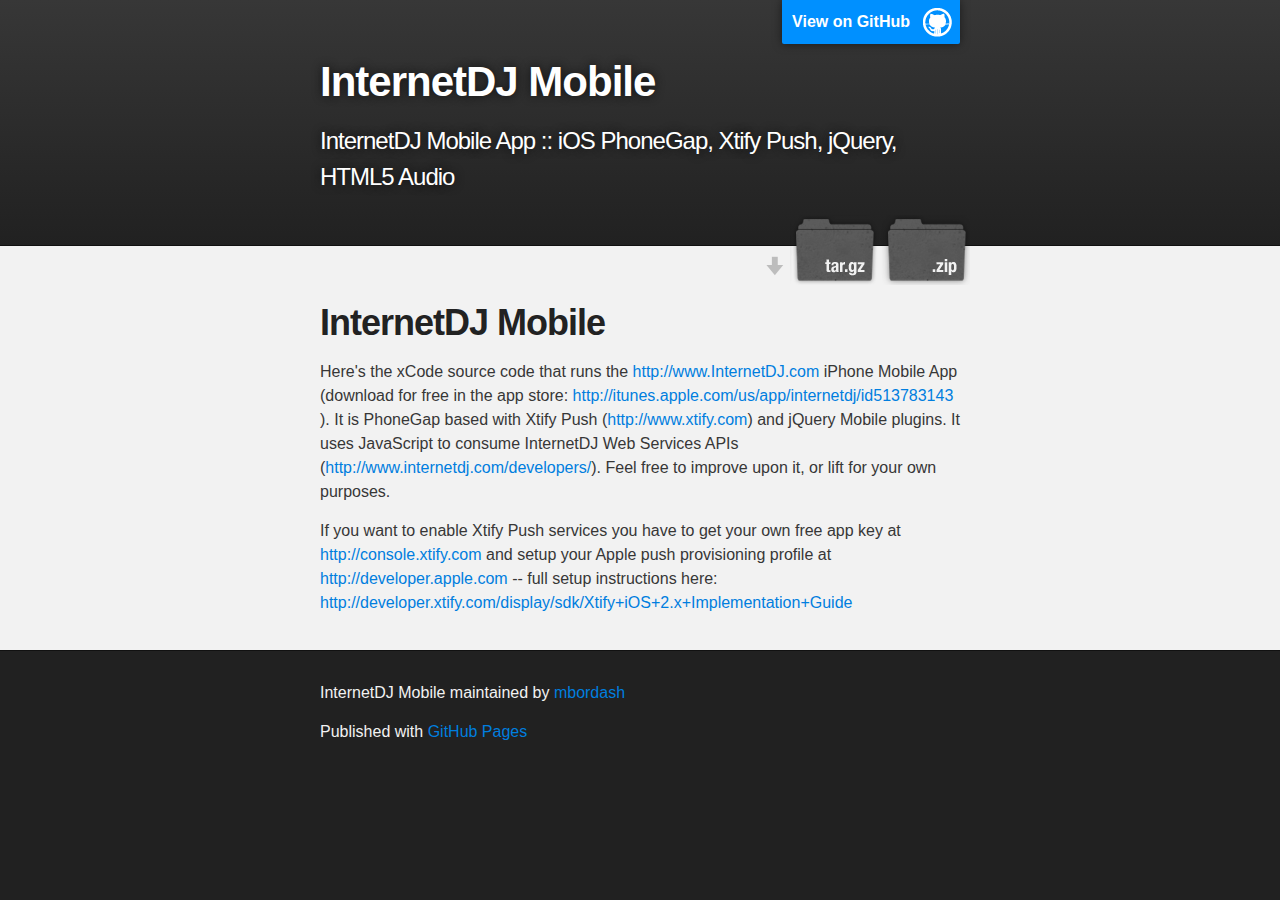
<file: index.html>
<!DOCTYPE html>
<html>

  <head>
    <meta charset='utf-8' />
    <meta http-equiv="X-UA-Compatible" content="chrome=1" />
    <meta name="description" content="InternetDJ Mobile : InternetDJ Mobile App :: iOS PhoneGap, Xtify Push, jQuery, HTML5 Audio" />

    <link rel="stylesheet" type="text/css" media="screen" href="stylesheets/stylesheet.css">

    <title>InternetDJ Mobile</title>
  </head>

  <body>

    <!-- HEADER -->
    <div id="header_wrap" class="outer">
        <header class="inner">
          <a id="forkme_banner" href="https://github.com/mbordash/InternetDJ-Mobile">View on GitHub</a>

          <h1 id="project_title">InternetDJ Mobile</h1>
          <h2 id="project_tagline">InternetDJ Mobile App :: iOS PhoneGap, Xtify Push, jQuery, HTML5 Audio</h2>

            <section id="downloads">
              <a class="zip_download_link" href="https://github.com/mbordash/InternetDJ-Mobile/zipball/master">Download this project as a .zip file</a>
              <a class="tar_download_link" href="https://github.com/mbordash/InternetDJ-Mobile/tarball/master">Download this project as a tar.gz file</a>
            </section>
        </header>
    </div>

    <!-- MAIN CONTENT -->
    <div id="main_content_wrap" class="outer">
      <section id="main_content" class="inner">
        <h1>InternetDJ Mobile</h1>

<p>Here's the xCode source code that runs the <a href="http://www.InternetDJ.com">http://www.InternetDJ.com</a> iPhone Mobile App (download for free in the app store: <a href="http://itunes.apple.com/us/app/internetdj/id513783143">http://itunes.apple.com/us/app/internetdj/id513783143</a> ). It is PhoneGap based with Xtify Push (<a href="http://www.xtify.com">http://www.xtify.com</a>) and jQuery Mobile plugins. It uses JavaScript to consume InternetDJ Web Services APIs (<a href="http://www.internetdj.com/developers/">http://www.internetdj.com/developers/</a>). Feel free to improve upon it, or lift for your own purposes.</p>

<p>If you want to enable Xtify Push services you have to get your own free app key at <a href="http://console.xtify.com">http://console.xtify.com</a> and setup your Apple push provisioning profile at <a href="http://developer.apple.com">http://developer.apple.com</a> -- full setup instructions here: <a href="http://developer.xtify.com/display/sdk/Xtify+iOS+2.x+Implementation+Guide">http://developer.xtify.com/display/sdk/Xtify+iOS+2.x+Implementation+Guide</a></p>
      </section>
    </div>

    <!-- FOOTER  -->
    <div id="footer_wrap" class="outer">
      <footer class="inner">
        <p class="copyright">InternetDJ Mobile maintained by <a href="https://github.com/mbordash">mbordash</a></p>
        <p>Published with <a href="http://pages.github.com">GitHub Pages</a></p>
      </footer>
    </div>

    

  </body>
</html>
</file>
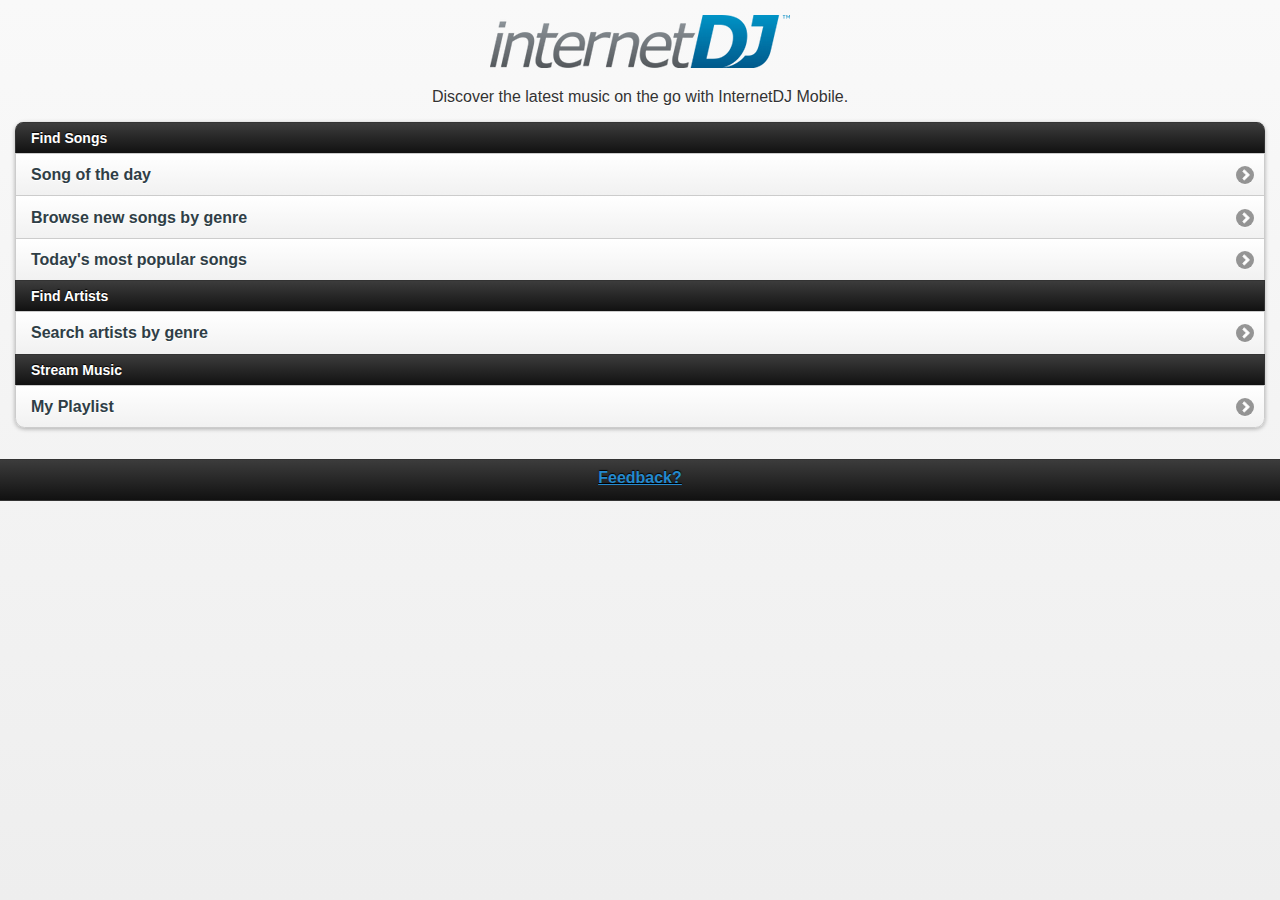
<file: InternetDJMobileiOS/www/index.html>
<!DOCTYPE html>
<html>
    <head>
        <title>InternetDJ Mobile</title>

        <meta name="viewport" content="width=device-width, initial-scale=1.0, maximum-scale=2.0;" />
        <meta charset="utf-8">

        <link rel="stylesheet" href="jquery.mobile-1.1.0.min.css" />
        <link rel="stylesheet" href="jqm-docs.css" />

        <script type="text/javascript" charset="utf-8" src="js/cordova-1.7.0.js"></script>
        <script type="text/javascript" charset="utf-8" src="js/jquery-1.7.2.min.js"></script>

        <script type="text/javascript" charset="utf-8" src="js/idjMain.js"></script>

        <script type="text/javascript" charset="utf-8" src="js/jquery.mobile-1.1.0.min.js"></script>
        


        
    </head>
    <body>

        <div id="home" data-role="page">
          
            <div data-role="content">	
              
                <div id="idj-homeheader">
                    <img src="internetdj_logo.png" />
                    <p>Discover the latest music on the go with InternetDJ Mobile.</p>
                </div>
              
                <ul data-role="listview" data-inset="true" data-theme="c" data-dividertheme="a">
                    <li data-role="list-divider">Find Songs</li>
                    <li><a id="li-sotd" href="#" data-theme="a">Song of the day</a></li>
                    <li><a id="li-songGenres" href="#" data-theme="a">Browse new songs by genre</a></li>
                    <li><a id="li-popsongs" href="#" data-theme="a">Today's most popular songs</a></li>

                    <li data-role="list-divider">Find Artists</li>
                    <li><a id="li-artistGenres" href="#" data-theme="a">Search artists by genre</a></li>
                    
                    <li data-role="list-divider">Stream Music</li>
                    <li><a id="li-showPlaylist" href="#" data-theme="a">My Playlist</a></li>
                </ul>
                
                <a id="showGenres" href="#genres" style="display:none;"></a>
                <a id="genreSongs" href="#genreSongs" style="display:none;"></a>
                <a id="genreArtists" href="#genreArtists" style="display:none;"></a>
                <a id="showSong" href="#showSong" style="display:none;"></a> 
                <a id="showArtist" href="#showArtist" style="display:none;"></a>
                <a id="showPopSongs" href="#showPopSongs" style="display:none;"></a> 
                <a id="showArtistGenres" href="#artistgenres" style="display:none;"></a> 
                <a id="clickPlaylist" href="#showPlaylist" style="display:none;"></a> 

               
            </div><!-- /content -->
          
            <div data-role="footer">
                <h1><a href="mailto:michael@internetdj.com">Feedback?</a></h1>
            </div><!-- /footer -->
        </div><!-- /page -->


        <div id="showPopSongs" data-role="page" data-add-back-btn="true">
            <div data-role="header">
                <h1>Popular Today</h1>
                <a href="#home" data-icon="home" data-iconpos="notext" data-direction="reverse" class="ui-btn-right jqm-home">Home</a>
            </div><!-- /header -->
          
            <div data-role="content"> 
            
                <ul id="popSongsList" data-role="listview"></ul>
        
            </div><!-- /content -->
          
            <div data-role="footer">
                <h1><a href="mailto:michael@internetdj.com">Feedback?</a></h1>
            </div><!-- /footer -->
        </div><!-- /page -->


        <div id="genres" data-role="page" data-add-back-btn="true">
            <div data-role="header">
                <h1>Songs by Genre</h1>
                <a href="#home" data-icon="home" data-iconpos="notext" data-direction="reverse" class="ui-btn-right jqm-home">Home</a>
            </div><!-- /header -->
          
            <div data-role="content"> 
              
                <ul id="songGenreList" data-role="listview"></ul>
              
            </div><!-- /content -->
          
            <div data-role="footer">
                <h1><a href="mailto:michael@internetdj.com">Feedback?</a></h1>
            </div><!-- /footer -->
        </div><!-- /page -->


        <div id="artistgenres" data-role="page" data-add-back-btn="true">
            <div data-role="header">
                <h1>Artists by Genre</h1>
                <a href="#home" data-icon="home" data-iconpos="notext" data-direction="reverse" class="ui-btn-right jqm-home">Home</a>
            </div><!-- /header -->
          
            <div data-role="content"> 
              
                <ul id="artistGenreList" data-role="listview"></ul>
              
            </div><!-- /content -->
          
            <div data-role="footer">
                <h1><a href="mailto:michael@internetdj.com">Feedback?</a></h1>
            </div><!-- /footer -->
        </div><!-- /page -->
        

        <div id="genreSongs" data-role="page" data-add-back-btn="true">
            <div data-role="header">
                <h1 id="genreName"></h1>
                <a href="#home" data-icon="home" data-iconpos="notext" data-direction="reverse" class="ui-btn-right jqm-home">Home</a>
            </div><!-- /header -->
          
            <div data-role="content"> 
                
                <ul id="genreSongsList" data-role="listview"></ul>

            </div><!-- /content -->
          
            <div data-role="footer">
                <h1><a href="mailto:michael@internetdj.com">Feedback?</a></h1>
            </div><!-- /footer -->
        </div><!-- /page -->
        

        <div id="genreArtists" data-role="page" data-add-back-btn="true">
            <div data-role="header">
                <h1 id="genreArtistsName"></h1>
                <a href="#home" data-icon="home" data-iconpos="notext" data-direction="reverse" class="ui-btn-right jqm-home">Home</a>
            </div><!-- /header -->
          
            <div data-role="content"> 
              
                <!-- hold variables -->
                <span id="genreId" style="display:none"></span>
                <span id="total" style="display:none"></span>
              
                <ul id="genreArtistsList" data-role="listview" data-theme="d"></ul>

                <p id="pageNav" style="display: none;">
                    <div class="ui-grid-a">
                        <div class="ui-block-a">
                            <a id="#" class="pageNavPrev" style="display: none;" href="#" data-role="button" data-mini="true" data-icon="arrow-l">Prev</a>
                        </div>
                        <div class="ui-block-b">
                            <a id="#" class="pageNavNext" style="display: none;" ref="#" data-role="button" data-mini="true" data-icon="arrow-r">Next</a>
                        </div>
                    </div>
                </p>

            </div><!-- /content -->
          
            <div data-role="footer">
                <p id="genreArtistListFooter"></p>
            </div><!-- /footer -->
        </div><!-- /page -->
        
        
        <div id="showArtist" data-role="page" data-add-back-btn="true">
            <div data-role="header">
                <h1>Songs by Artist</h1>
                <a href="#home" data-icon="home" data-iconpos="notext" data-direction="reverse" class="ui-btn-right jqm-home">Home</a>
            </div><!-- /header -->
          
            <div data-role="content"> 
                <p>Songs by: <span style="font-weight: bold" id="artistName"></span></p>
                <br />
                <ul id="artistSongList" data-role="listview"></ul>

            </div><!-- /content -->
          
            <div data-role="footer">
                <h1><a href="mailto:michael@internetdj.com">Feedback?</a></h1>
            </div><!-- /footer -->
        </div><!-- /page -->

        <div id="showSong" data-role="page" data-add-back-btn="true">
            <div data-role="header">
                <h1>Play Song</h1>
                <a href="#home" data-icon="home" data-iconpos="notext" data-direction="reverse" class="ui-btn-right jqm-home">Home</a>
            </div><!-- /header -->
          
            <div data-role="content"> 
              
                <p id="songTitle"></p>
                <p id="songArtist"></p>
                <p id="songPlay"></p>
                <p id="songImage"></p>
                <p id="addToPlaylist"></p>
                
            </div><!-- /content -->
          
            <div data-role="footer">
                <h1><a href="mailto:michael@internetdj.com">Feedback?</a></h1>
            </div><!-- /footer -->
        </div><!-- /page -->
    
    
        <div id="showPlaylist" data-role="page" data-add-back-btn="true">
            <div data-role="header">
                <h1>Playlist</h1>
                <a href="#home" data-icon="home" data-iconpos="notext" data-direction="reverse" class="ui-btn-right jqm-home">Home</a>
            </div><!-- /header -->
          
            <div data-role="content"> 
                <p>Play all of the songs you've added to your playlist.</p>
              
                <p id="showPlaylistPlayer">
                    <div id="playlistPlayerControls"></div>
                    <div id="playlistPlayerButtons">
                        <div data-role="controlgroup" data-type="horizontal" data-mini="true">
                            <a href="#" onclick="playPause()" data-mini="true" data-role="button" data-icon="arrow-r" data-iconpos="right" data-theme="d">Play</a>
                      
                            <a href="#" onclick="playPause()" data-mini="true" data-role="button" data-icon="grid" data-iconpos="right" data-theme="d">Pause</a>
                  
                            <a href="#" onclick="nextSong()" data-mini="true" data-role="button" data-icon="forward" data-iconpos="right" data-theme="d">Next</a>
                        </div>
                    </div>
                </p>
                <p id="showPlaylistItems"></p>
                
            </div><!-- /content -->
          
            <div data-role="footer">
                <h1><a href="mailto:michael@internetdj.com">Feedback?</a></h1>
            </div><!-- /footer -->
        </div><!-- /page -->
    
        
    </body>
</html>
</file>
<file: stylesheets/stylesheet.css>
/*******************************************************************************
Slate Theme for Github Pages
by Jason Costello, @jsncostello
*******************************************************************************/

@import url(pygment_trac.css);

/*******************************************************************************
MeyerWeb Reset
*******************************************************************************/

html, body, div, span, applet, object, iframe,
h1, h2, h3, h4, h5, h6, p, blockquote, pre,
a, abbr, acronym, address, big, cite, code,
del, dfn, em, img, ins, kbd, q, s, samp,
small, strike, strong, sub, sup, tt, var,
b, u, i, center,
dl, dt, dd, ol, ul, li,
fieldset, form, label, legend,
table, caption, tbody, tfoot, thead, tr, th, td,
article, aside, canvas, details, embed,
figure, figcaption, footer, header, hgroup,
menu, nav, output, ruby, section, summary,
time, mark, audio, video {
  margin: 0;
  padding: 0;
  border: 0;
  font: inherit;
  vertical-align: baseline;
}

/* HTML5 display-role reset for older browsers */
article, aside, details, figcaption, figure,
footer, header, hgroup, menu, nav, section {
  display: block;
}

ol, ul {
  list-style: none;
}

blockquote, q {
}

table {
  border-collapse: collapse;
  border-spacing: 0;
}

a:focus {
  outline: none;
}

/*******************************************************************************
Theme Styles
*******************************************************************************/

body {
  box-sizing: border-box;
  color:#373737;
  background: #212121;
  font-size: 16px;
  font-family: 'Myriad Pro', Calibri, Helvetica, Arial, sans-serif;
  line-height: 1.5;
  -webkit-font-smoothing: antialiased;
}

h1, h2, h3, h4, h5, h6 {
  margin: 10px 0;
  font-weight: 700;
  color:#222222;
  font-family: 'Lucida Grande', 'Calibri', Helvetica, Arial, sans-serif;
  letter-spacing: -1px;
}

h1 {
  font-size: 36px;
  font-weight: 700;
}

h2 {
  padding-bottom: 10px;
  font-size: 32px;
  background: url('../images/bg_hr.png') repeat-x bottom;
}

h3 {
  font-size: 24px;
}

h4 {
  font-size: 21px;
}

h5 {
  font-size: 18px;
}

h6 {
  font-size: 16px;
}

p {
  margin: 10px 0 15px 0;
}

footer p {
  color: #f2f2f2;
}

a {
  text-decoration: none;
  color: #007edf;
  text-shadow: none;

  transition: color 0.5s ease;
  transition: text-shadow 0.5s ease;
  -webkit-transition: color 0.5s ease;
  -webkit-transition: text-shadow 0.5s ease;
  -moz-transition: color 0.5s ease;
  -moz-transition: text-shadow 0.5s ease;
  -o-transition: color 0.5s ease;
  -o-transition: text-shadow 0.5s ease;
  -ms-transition: color 0.5s ease;
  -ms-transition: text-shadow 0.5s ease;
}

#main_content a:hover {
  color: #0069ba;
  text-shadow: #0090ff 0px 0px 2px;
}

footer a:hover {
  color: #43adff;
  text-shadow: #0090ff 0px 0px 2px;
}

em {
  font-style: italic;
}

strong {
  font-weight: bold;
}

img {
  position: relative;
  margin: 0 auto;
  max-width: 739px;
  padding: 5px;
  margin: 10px 0 10px 0;
  border: 1px solid #ebebeb;

  box-shadow: 0 0 5px #ebebeb;
  -webkit-box-shadow: 0 0 5px #ebebeb;
  -moz-box-shadow: 0 0 5px #ebebeb;
  -o-box-shadow: 0 0 5px #ebebeb;
  -ms-box-shadow: 0 0 5px #ebebeb;
}

pre, code {
  width: 100%;
  color: #222;
  background-color: #fff;

  font-family: Monaco, "Bitstream Vera Sans Mono", "Lucida Console", Terminal, monospace;
  font-size: 14px;

  border-radius: 2px;
  -moz-border-radius: 2px;
  -webkit-border-radius: 2px;



}

pre {
  width: 100%;
  padding: 10px;
  box-shadow: 0 0 10px rgba(0,0,0,.1);
  overflow: auto;
}

code {
  padding: 3px;
  margin: 0 3px;
  box-shadow: 0 0 10px rgba(0,0,0,.1);
}

pre code {
  display: block;
  box-shadow: none;
}

blockquote {
  color: #666;
  margin-bottom: 20px;
  padding: 0 0 0 20px;
  border-left: 3px solid #bbb;
}

ul, ol, dl {
  margin-bottom: 15px
}

ul li {
  list-style: inside;
  padding-left: 20px;
}

ol li {
  list-style: decimal inside;
  padding-left: 20px;
}

dl dt {
  font-weight: bold;
}

dl dd {
  padding-left: 20px;
  font-style: italic;
}

dl p {
  padding-left: 20px;
  font-style: italic;
}

hr {
  height: 1px;
  margin-bottom: 5px;
  border: none;
  background: url('../images/bg_hr.png') repeat-x center;
}

table {
  border: 1px solid #373737;
  margin-bottom: 20px;
  text-align: left;
 }

th {
  font-family: 'Lucida Grande', 'Helvetica Neue', Helvetica, Arial, sans-serif;
  padding: 10px;
  background: #373737;
  color: #fff;
 }

td {
  padding: 10px;
  border: 1px solid #373737;
 }

form {
  background: #f2f2f2;
  padding: 20px;
}

img {
  width: 100%;
  max-width: 100%;
}

/*******************************************************************************
Full-Width Styles
*******************************************************************************/

.outer {
  width: 100%;
}

.inner {
  position: relative;
  max-width: 640px;
  padding: 20px 10px;
  margin: 0 auto;
}

#forkme_banner {
  display: block;
  position: absolute;
  top:0;
  right: 10px;
  z-index: 10;
  padding: 10px 50px 10px 10px;
  color: #fff;
  background: url('../images/blacktocat.png') #0090ff no-repeat 95% 50%;
  font-weight: 700;
  box-shadow: 0 0 10px rgba(0,0,0,.5);
  border-bottom-left-radius: 2px;
  border-bottom-right-radius: 2px;
}

#header_wrap {
  background: #212121;
  background: -moz-linear-gradient(top, #373737, #212121);
  background: -webkit-linear-gradient(top, #373737, #212121);
  background: -ms-linear-gradient(top, #373737, #212121);
  background: -o-linear-gradient(top, #373737, #212121);
  background: linear-gradient(top, #373737, #212121);
}

#header_wrap .inner {
  padding: 50px 10px 30px 10px;
}

#project_title {
  margin: 0;
  color: #fff;
  font-size: 42px;
  font-weight: 700;
  text-shadow: #111 0px 0px 10px;
}

#project_tagline {
  color: #fff;
  font-size: 24px;
  font-weight: 300;
  background: none;
  text-shadow: #111 0px 0px 10px;
}

#downloads {
  position: absolute;
  width: 210px;
  z-index: 10;
  bottom: -40px;
  right: 0;
  height: 70px;
  background: url('../images/icon_download.png') no-repeat 0% 90%;
}

.zip_download_link {
  display: block;
  float: right;
  width: 90px;
  height:70px;
  text-indent: -5000px;
  overflow: hidden;
  background: url(../images/sprite_download.png) no-repeat bottom left;
}

.tar_download_link {
  display: block;
  float: right;
  width: 90px;
  height:70px;
  text-indent: -5000px;
  overflow: hidden;
  background: url(../images/sprite_download.png) no-repeat bottom right;
  margin-left: 10px;
}

.zip_download_link:hover {
  background: url(../images/sprite_download.png) no-repeat top left;
}

.tar_download_link:hover {
  background: url(../images/sprite_download.png) no-repeat top right;
}

#main_content_wrap {
  background: #f2f2f2;
  border-top: 1px solid #111;
  border-bottom: 1px solid #111;
}

#main_content {
  padding-top: 40px;
}

#footer_wrap {
  background: #212121;
}



/*******************************************************************************
Small Device Styles
*******************************************************************************/

@media screen and (max-width: 480px) {
  body {
    font-size:14px;
  }

  #downloads {
    display: none;
  }

  .inner {
    min-width: 320px;
    max-width: 480px;
  }

  #project_title {
  font-size: 32px;
  }

  h1 {
    font-size: 28px;
  }

  h2 {
    font-size: 24px;
  }

  h3 {
    font-size: 21px;
  }

  h4 {
    font-size: 18px;
  }

  h5 {
    font-size: 14px;
  }

  h6 {
    font-size: 12px;
  }

  code, pre {
    min-width: 320px;
    max-width: 480px;
    font-size: 11px;
  }

}
</file>
<file: InternetDJMobileiOS/www/jqm-docs.css>
body { background-color: #fff;}


body #divName * 
{ 
    -webkit-backface-visibility: hidden; 
    -webkit-box-sizing: inherit !important; 
    -webkit-transform: translate3d(0,0,0) !important; 

} 

.ui-page {
    -webkit-backface-visibility: hidden;
}

.ui-mobile #idj-homeheader { text-align: center }
</file>
